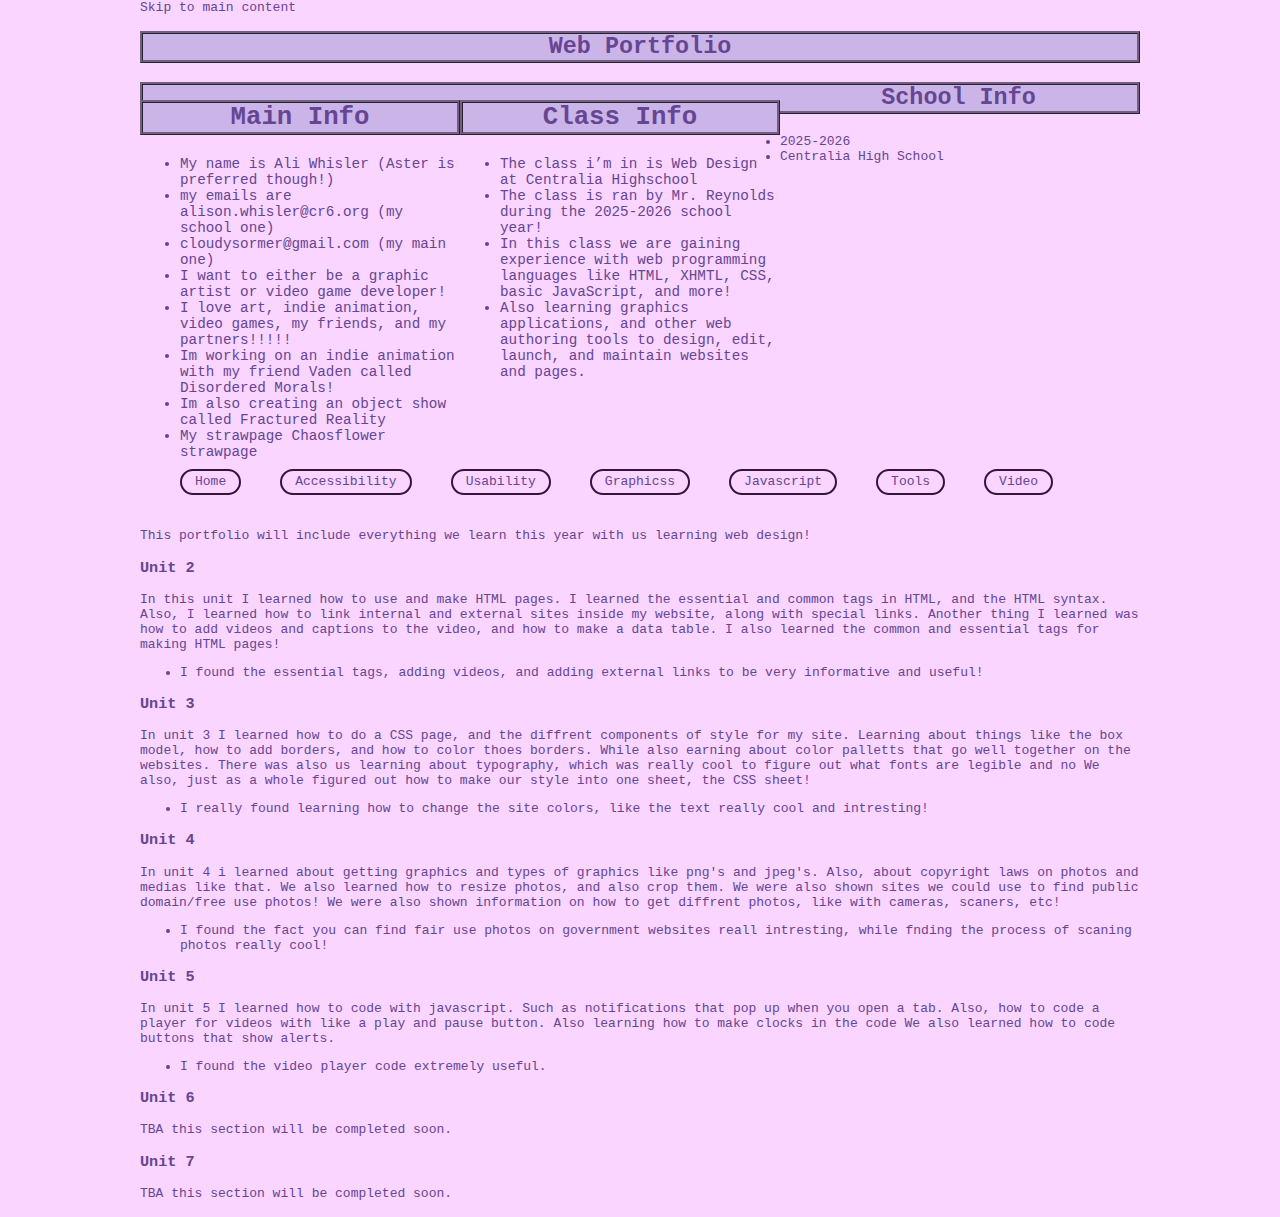
<file: index.html>
<!DOCTYPE html>
<html lang="en">
    <head>
        <link type="text/css" rel="stylesheet" href="styles/mystyle.css" media="screen">
	<meta charset="utf-8">
        
    <title> Web Portfolio: Aster Whisler</title>
       
        </head>
    
    <body>
        
        <!--teeeheee, im a menace to society!!! :3 -->
        <div>
	      <a href="#main">Skip to main content</a>
	    </div>

        <h1> Web Portfolio</h1>
        
        <div class="info">
             
                <h2>Main Info</h2>
            <ul> 
                <li>My name is Ali Whisler (Aster is preferred though!)</li> 
                <li>my emails are <a href="mailto:alison.whisler@cr6.org">alison.whisler@cr6.org</a> (my school one)</li> 
                <li><a href="mailto:cloudysormer@gmail.com">cloudysormer@gmail.com</a> (my main one)</li>
                <li>I want to either be a graphic artist or video game developer!</li>
                <li>I love art, indie animation, video games, my friends, and my partners!!!!!</li>
                <li>Im working on an indie animation with my friend Vaden called Disordered Morals!</li>
                <li> Im also creating an object show called <a href=https://fractured-reality.fandom.com/wiki/Fractured_Reality_Wiki>Fractured Reality</a></li>
                <li> My strawpage <a href= https://chaosflower.straw.page> Chaosflower strawpage</a></li>
            </ul>
            </div>
      
    
        
        <div class="info">
            
                <h2>Class Info</h2>
            <ul>
                <li>The class i’m in is Web Design at Centralia Highschool</li>
                <li>The class is ran by Mr. Reynolds during the 2025-2026 school year!</li>
                <li>In this class we are gaining experience with web programming languages like HTML, XHMTL, CSS, basic JavaScript, and more! </li>
                <li>Also learning graphics applications, and other web authoring tools to design, edit, launch, and maintain websites and pages.</li>
            </ul>
        </div>    
            
                <h2>School Info</h2>
        <ul>
            <li>2025-2026</li>    
            <li> <a href= "https://www.cr6.org"> Centralia High School</a></li>
                
        </ul>
    
    
    <nav>
        <ul> 
            <li><a href="index.html">Home</a></li> 
            <li><a href="accessibility.html">Accessibility</a></li>
            <li><a href="usability.html">Usability</a></li>
            <li><a href="graphics.html">Graphicss</a></li>
            <li><a href="javascript.html">Javascript</a></li>
            <li><a href="tools.html">Tools</a></li>
            <li><a href="video.html">Video</a></li>
        </ul>
        </nav>    
     <main id= "main">
        
    <div> <p>This portfolio will include everything we learn this year with us learning web design!</p> </div>
        
    <div class="review">
        <h3>Unit 2</h3>
        <p>In this unit I learned how to use and make HTML pages. 
            I learned the essential and common tags in HTML, and the HTML syntax.
            Also, I learned how to link internal and external sites inside my website, along with special links.
            Another thing I learned was how to add videos and captions to the video, and how to make a data table.
            I also learned the common and essential tags for making HTML pages!</p>
        <ul> <li>I found the essential tags, adding videos, and adding external links to be very informative and useful!</li></ul>
        <h3>Unit 3</h3>
        <p>In unit 3 I learned how to do a CSS page, and the diffrent components of style for my site. 
            Learning about things like the box model, how to add borders, and how to color thoes borders.
        While also earning about color palletts that go well together on the websites.
        There was also us learning about typography, which was really cool to figure out what fonts are legible and no
        We also, just as a whole figured out how to make our style into one sheet, the CSS sheet!</p>
        <ul> <li>I really found learning how to change the site colors, like the text really cool and intresting!</li></ul>
        <h3>Unit 4</h3>
        <p>In unit 4 i learned about getting graphics and types of graphics like png's and jpeg's. Also, about copyright 
            laws on photos and medias like that. We also learned how to resize photos, and also crop them. We were also shown 
        sites we could use to find public domain/free use photos! We were also shown information on how to get diffrent photos, like
        with cameras, scaners, etc!</p>
        <ul> <li>I found the fact you can find fair use photos on government websites reall intresting, while fnding the process of scaning photos really cool!</li></ul>
        <h3>Unit 5</h3>
        <p>In unit 5 I learned how to code with javascript. Such as notifications that pop up when you open a tab.
            Also, how to code a player for videos with like a play and pause button. Also learning how to make clocks in the code 
    We also learned how to code buttons that show alerts.</p>
        <ul> <li>I found the video player code extremely useful.</li></ul>
        <h3>Unit 6</h3>
        <p>TBA this section will be completed soon.</p>
        <h3>Unit 7</h3>
        <p>TBA this section will be completed soon.</p>
        </div>
        </main>
    </body>
    </html>
</file>
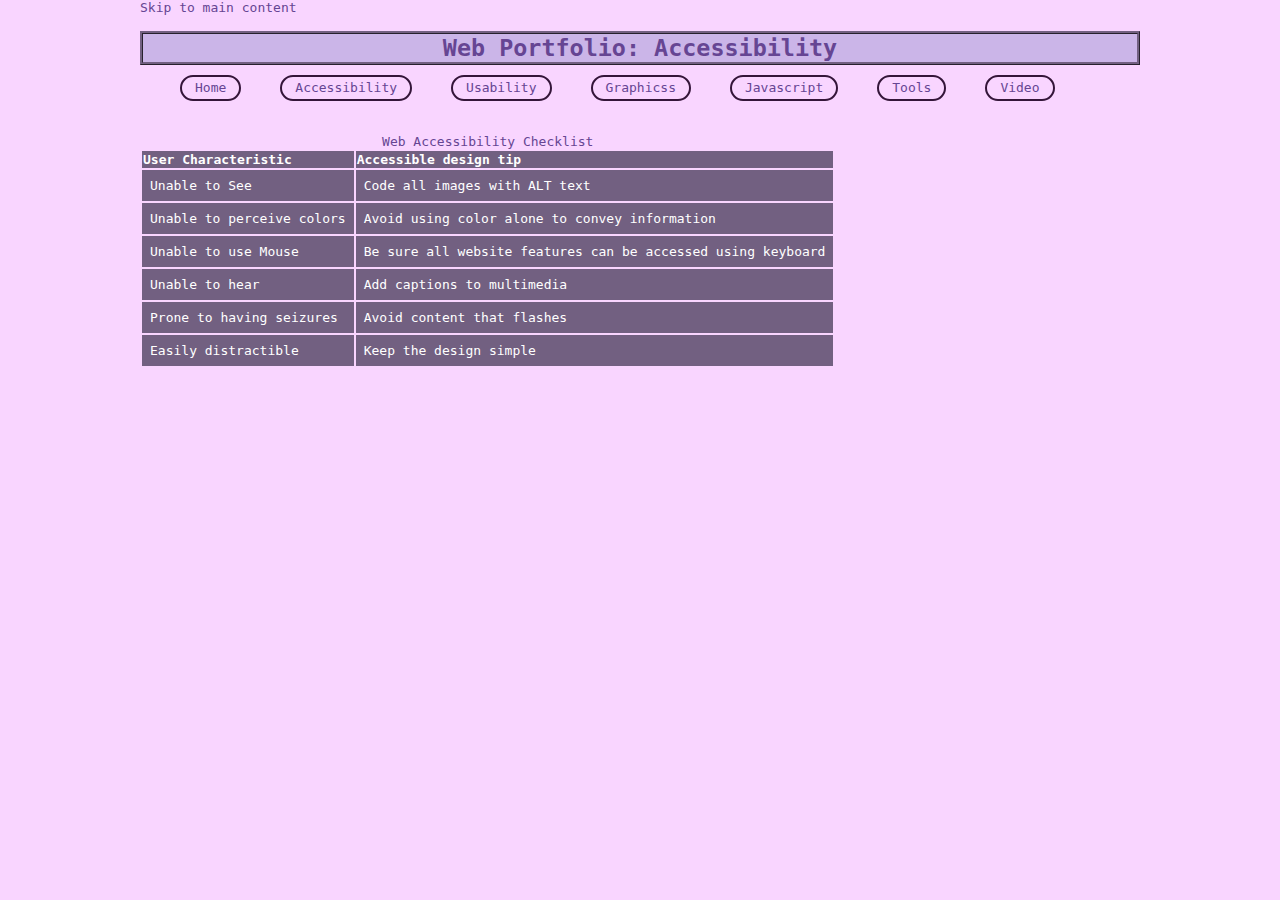
<file: accessibility.html>
<!DOCTYPE html>
<html lang="en">
   
    <head>
    <link type="text/css" rel="stylesheet" href="styles/mystyle.css" media="screen">
	<meta charset="utf-8">
    <title> Web Portfolio: Aster Whisler's accessibility page</title>
    </head>
    <body>
         
      <div>
	      <a href="#main">Skip to main content</a>
	    </div>
        <h1> Web Portfolio: Accessibility</h1>
    <!-- The content of your web page will go here-->

   <nav>
        <ul> 
            <li><a href="index.html">Home</a></li> 
            <li><a href="accessibility.html">Accessibility</a></li>
            <li><a href="usability.html">Usability</a></li>
            <li><a href="graphics.html">Graphicss</a></li>
            <li><a href="javascript.html">Javascript</a></li>
            <li><a href="tools.html">Tools</a></li>
            <li><a href="video.html">Video</a></li>
        </ul>
        </nav>   
      <main id="main">
<table>
  <caption>Web Accessibility Checklist</caption>
   <thead>
	<tr>
  	   <th scope="col">User Characteristic</th>
	   <th scope="col">Accessible design tip</th>
     </tr>
  </thead>
  <tbody>
	<tr>
  	<td>Unable to See</td>
   <td>Code all images with ALT text</td>
      </tr>
      <tr>
  	<td>Unable to perceive colors</td>
    <td>Avoid using color alone to convey information</td>
      </tr>
      <tr>
  	<td>Unable to use Mouse</td>
    <td>Be sure all website features can be accessed using keyboard</td>
      </tr>
      <tr>
  	<td>Unable to hear</td>
    <td>Add captions to multimedia</td>
      </tr>
      <tr>
  	<td>Prone to having seizures</td>
    <td>Avoid content that flashes</td>
      </tr>
      <tr>
    <td>Easily distractible</td>
    <td>Keep the design simple</td>
        </tr>
	 </tbody>
  
      </table>
        </main>
    </body>
</html>
</file>
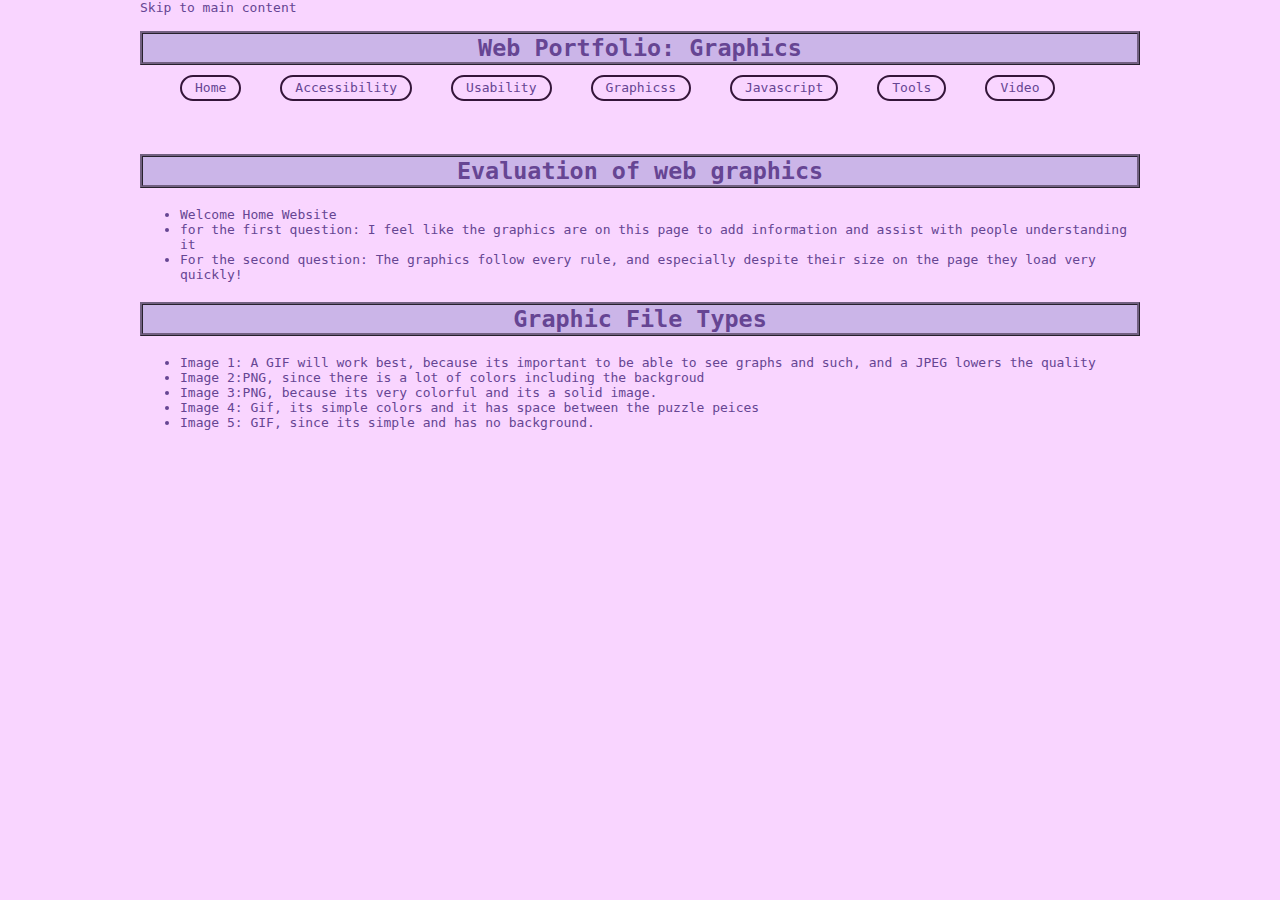
<file: graphics.html>
<!DOCTYPE html>
<html lang="en">
    <head>
         <link type="text/css" rel="stylesheet" href="styles/mystyle.css" media="screen">
	<meta charset="utf-8">
    <title> Web Portfolio: Aster Whisler's graphics page</title>
    </head>
    <body>
        <div>
	      <a href="#main">Skip to main content</a>
	    </div>
        <h1> Web Portfolio: Graphics</h1>
         <nav>
        <ul> 
            <li><a href="index.html">Home</a></li> 
            <li><a href="accessibility.html">Accessibility</a></li>
            <li><a href="usability.html">Usability</a></li>
            <li><a href="graphics.html">Graphicss</a></li>
            <li><a href="javascript.html">Javascript</a></li>
            <li><a href="tools.html">Tools</a></li>
            <li><a href="video.html">Video</a></li>
        </ul>
        </nav>
        <main id= "main">
        </main>
      
        <h2 id="evaluation">Evaluation of web graphics</h2>
        <ul>
        <li><a href="https://welcomehomerestorationproject.net/storybooks"> Welcome Home Website</a></li>
        <li>for the first question: I feel like the graphics are on  this page to add information and assist with people understanding it</li>
        <li>For the second question: The graphics follow every rule, and especially despite their size on the page they load very quickly!</li>
</ul>
        <h2 id="filetypes">Graphic File Types</h2>
        <ul>
        <li>Image 1: A GIF will work best, because its important to be able to see graphs and such, and a JPEG lowers the quality</li>
        <li>Image 2:PNG, since there is a lot of colors including the backgroud </li>
        <li>Image 3:PNG, because its very colorful and its a solid image.</li>
        <li>Image 4: Gif, its simple colors and it has space between the puzzle peices</li>
        <li>Image 5: GIF, since its simple and has no background.</li>
            </ul>
    </body>
</html>
</file>
<file: styles/mystyle.css>
body {
  width: 1000px;
  min-width: 720px;
  margin: 0 auto;
font-size: 1em;
font-weight: normal;
font-family: monospace;
 color: #341539;
 text-align: left;
  
}
main { clear:left }
div#skipnav {
 	position: relative;
 	right: 12.5%;
}
div.info {
 	width: 32%;
 	font-size: 1.1em;
 	float: left;
}
nav {
 	clear: left;
}

nav ul {

 	list-style-type: none;

}
nav ul li {

 	float: left;

 	margin-right: 3em;
margin-bottom: 3em
}


nav ul li a {

 	padding: 0.25em 1em;

 	text-decoration: none; /* no underline */

 	background-color: #726081; /* pale bluish white */
  
 	color: #4312AE; /* dark blue */

 	border: 2px solid #341539;

 	border-top-left-radius: 1em 1em; /* rounded corner! */

 	border-top-right-radius: 1em 1em; /* another rounded corner */   
  
   border-bottom-left-radius: 1em 1em;
  
  border-bottom-right-radius: 1em 1em; 
}

nav ul li a:hover, nav ul li a:focus {

 	color: #664593;

 	background-color: #dab4ff;

 	font-weight: bold;

}


BODY { background-color: #f9d5ff }
h1 {
  font-size: 1.8em;
 font-weight: bold;
 font-family: monospace;
 color: #664593;
text-align: center;
  width: auto;
 padding: 5 px;
 margin: 5 px;
background-color:#cbb5e8;
border: ridge;
border-color: #726081 
}
h2 {
  font-size: 1.8em;
 font-weight: bold;
 font-family: monospace;
 color: #664593;
  text-align: center;
 padding: 5 px;
 margin: 5 px;
background-color:#cbb5e8;
border: ridge;
border-color: #726081 
}
h4 { font-size: large;
font-weight: bold;
font-family: monospace;
color: #664593;
  text-align: center;
   padding: 99 px;
 margin: 1 px;
background-color:#f9d5ff;
}

body {font-size: medium;
font-weight: normal;
color: #664593;
}

 tr {
                padding-top: 10px;
                border-bottom: 1px dashed;
                padding-bottom: 10px;
                background-color:#726081;
                color:white;
                padding-left:5px;
                }   

            td {
                border: 1p dashed #664593;
                padding:8px;
                        }


            tr:hover {
                background-color: #ddd;
                }

 

  a:link {
    color: #664593;
    background-color: transparent;
    text-decoration: none;
  }

  a:visited {
    color: #341539;
    background-color: transparent;
    text-decoration: none;
  }

  a:hover {
    color: #a26498;
    background-color: transparent;
    text-decoration: underline;
  }

  a:active {
    color: #9d85be;
    background-color: transparent;
    text-decoration: underline;
  }
    .info {
                width: 99%;
                font-size: 0.9em;
                }
</file>
